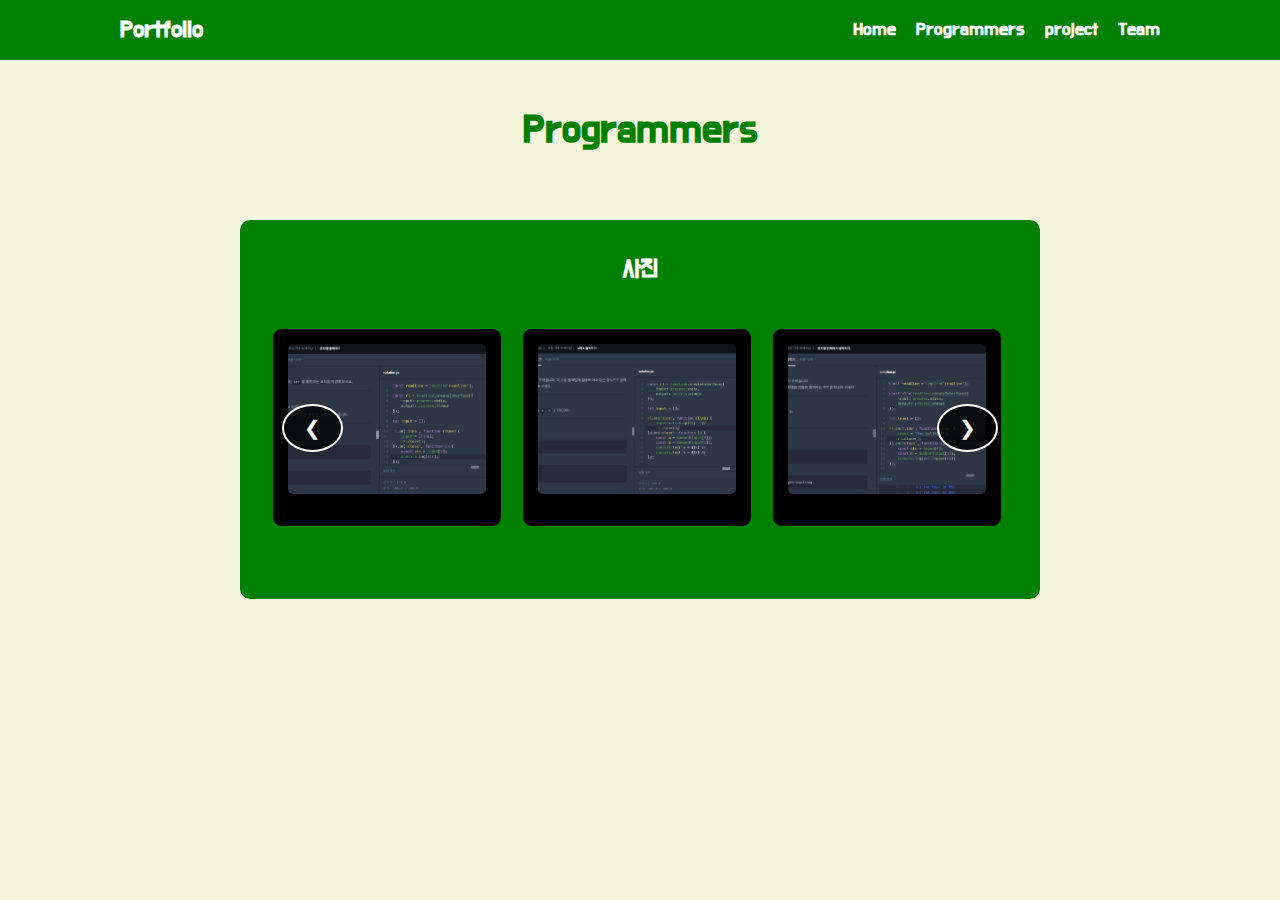
<file: pro.html>
<!DOCTYPE html>
<html lang="en">
  <head>
    <meta charset="UTF-8" />
    <meta name="viewport" content="width=device-width, initial-scale=1.0" />
    <title>portfolio</title>
    <link rel="preconnect" href="https://fonts.googleapis.com" />
    <link rel="preconnect" href="https://fonts.gstatic.com" crossorigin />
    <link
      href="https://fonts.googleapis.com/css2?family=Do+Hyeon&family=Gaegu&family=Nanum+Brush+Script&family=Yuji+Boku&display=swap"
      rel="stylesheet"
    />
    <link rel="stylesheet" href="style.css" />
    <style>
      .main {
        color: green;
        font-size: 20px;
        margin: 30px;
      }

      .team-slider {
        position: relative;
        max-width: 800px;
        margin: 0 auto;
        padding: 40px 0;
        overflow: hidden;
      }

      #teamContainer {
        display: flex;
        gap: 20px;
        transition: transform 0.5s ease;
      }

      .member-box {
        background-color: black;
        border: 1px solid green;
        border-radius: 10px;
        padding: 15px;
        min-width: 230px;
        max-width: 220px;
        text-align: center;
        color: #fff;
        font-family: 'DOSGothic', monospace;
      }

      .member-box img {
        width: 100%;
        height: 150px;
        object-fit: cover;
        border-radius: 5px;
        margin-bottom: 10px;
        cursor: pointer;
      }

      .member-box a.github {
        display: inline-block;
        color: green;
        text-decoration: none;
        margin-bottom: 10px;
      }

      .arrow-btn {
        position: absolute;
        top: 50%;
        transform: translateY(-50%);
        background: rgba(0, 0, 0, 0.8);
        border: 2px solid #fff;
        color: #fff;
        font-size: 20px;
        padding: 10px 20px;
        cursor: pointer;
        z-index: 10;
        transition: 0.3s;
        border-radius: 50%;
      }

      #prevBtn {
        left: 10px;
      }

      #nextBtn {
        right: 10px;
      }

      .intro-container {
        background-color: green;
        border: 2px solid green;
        border-radius: 10px;
        padding: 30px;
        margin: 50px auto;
        max-width: 800px;
        text-align: center;
        color: #fff;
      }

      /* 모달 스타일 */
      #imageModal {
        position: fixed;
        top: 0;
        left: 0;
        width: 100%;
        height: 100%;
        background: rgba(0, 0, 0, 0.8);
        display: none;
        justify-content: center;
        align-items: center;
        z-index: 9999;
      }

      #imageModal img {
        max-width: 90%;
        max-height: 90%;
        border: 5px solid white;
        border-radius: 10px;
      }

      #modalClose {
        position: absolute;
        top: 30px;
        right: 40px;
        font-size: 40px;
        color: white;
        cursor: pointer;
        font-weight: bold;
      }
    </style>
  </head>
  <body>
    <nav class="navbar">
      <div class="container">
        <div class="logo">Portfolio</div>
        <ul class="nav">
          <li><a href="index.html">Home</a></li>
          <li><a href="pro.html">Programmers</a></li>
          <li><a href="project.html">project</a></li>
          <li><a href="team.html">Team</a></li>
        </ul>
      </div>
    </nav>

    <section class="main">
      <h1>Programmers</h1>
    </section>

    <div class="intro-container">
      <h2>사진</h2>
      <div class="team-slider">
        <button id="prevBtn" class="arrow-btn">&#10094;</button>
        <div class="team-container" id="teamContainer">
          <div class="member-box"><img src="001.png" /></div>
          <div class="member-box"><img src="002.png" /></div>
          <div class="member-box"><img src="003.png" /></div>
          <div class="member-box"><img src="004.png" /></div>
          <div class="member-box"><img src="005.png" /></div>
        </div>
        <button id="nextBtn" class="arrow-btn">&#10095;</button>
      </div>
    </div>

    <!-- 모달 HTML -->
    <div id="imageModal">
      <span id="modalClose">&times;</span>
      <img id="modalImage" />
    </div>

    <script>
      const teamContainer = document.getElementById('teamContainer')
      const nextBtn = document.getElementById('nextBtn')
      const prevBtn = document.getElementById('prevBtn')

      let originalBoxes = Array.from(document.querySelectorAll('.member-box'))
      const visibleCount = 3
      const boxWidth = originalBoxes[0].offsetWidth + 20

      const clonesBefore = originalBoxes
        .slice(-visibleCount)
        .map((box) => box.cloneNode(true))
      const clonesAfter = originalBoxes
        .slice(0, visibleCount)
        .map((box) => box.cloneNode(true))

      clonesBefore.forEach((clone) =>
        teamContainer.insertBefore(clone, teamContainer.firstChild)
      )
      clonesAfter.forEach((clone) => teamContainer.appendChild(clone))

      const allBoxes = Array.from(document.querySelectorAll('.member-box'))
      let currentIndex = visibleCount

      teamContainer.style.transform = `translateX(-${
        currentIndex * boxWidth
      }px)`

      function updateSlider(animate = true) {
        teamContainer.style.transition = animate
          ? 'transform 0.5s ease'
          : 'none'
        teamContainer.style.transform = `translateX(-${
          currentIndex * boxWidth
        }px)`
      }

      nextBtn.addEventListener('click', () => {
        currentIndex++
        updateSlider(true)

        teamContainer.addEventListener(
          'transitionend',
          () => {
            if (currentIndex >= allBoxes.length - visibleCount) {
              currentIndex = visibleCount
              updateSlider(false)
            }
          },
          { once: true }
        )
      })

      prevBtn.addEventListener('click', () => {
        currentIndex--
        updateSlider(true)

        teamContainer.addEventListener(
          'transitionend',
          () => {
            if (currentIndex < visibleCount) {
              currentIndex = allBoxes.length - visibleCount * 2
              updateSlider(false)
            }
          },
          { once: true }
        )
      })

      window.addEventListener('resize', () => {
        updateSlider(false)
      })

      // 이미지 클릭 시 모달 열기
      const modal = document.getElementById('imageModal')
      const modalImg = document.getElementById('modalImage')
      const modalClose = document.getElementById('modalClose')

      document.querySelectorAll('.member-box img').forEach((img) => {
        img.addEventListener('click', () => {
          modal.style.display = 'flex'
          modalImg.src = img.src
        })
      })

      modalClose.addEventListener('click', () => {
        modal.style.display = 'none'
      })

      modal.addEventListener('click', (e) => {
        if (e.target === modal) {
          modal.style.display = 'none'
        }
      })
    </script>
  </body>
</html>
</file>
<file: style.css>
* {
  box-sizing: border-box;
  padding: 0;
  margin: 0;
  text-align: center;
}

body {
  font-family: 'Do Hyeon', sans-serif;
  font-style: normal;
  background-color: beige;
  color: #333;
  font-size: 16px;
  line-height: 1.5;
}

.container {
  font-weight: bolder;
  max-width: 1100px;
  margin: 0 auto;
  padding: 0 30px;
}

.main {
  color: #fff;
  line-height: 2;
}

.navbar {
  background-color: green;
  color: #fff;
  height: 60px;
}

.navbar .container {
  display: flex;
  flex-direction: row;
  justify-content: space-between;
  align-items: center;
  height: 100%;
}

.navbar ul {
  display: flex;
  flex-direction: row;
  list-style-type: none;
}

.navbar ul li {
  margin-left: 20px;
}

.navbar .logo {
  font-size: x-large;
  font-weight: bold;
}

.navbar a {
  color: white;
  text-decoration: none;
  font-size: 18px;
  font-weight: bold;
}

.do-hyeon-regular {
  font-family: 'Do Hyeon', sans-serif;
  font-weight: 400;
  font-style: normal;
}
</file>
